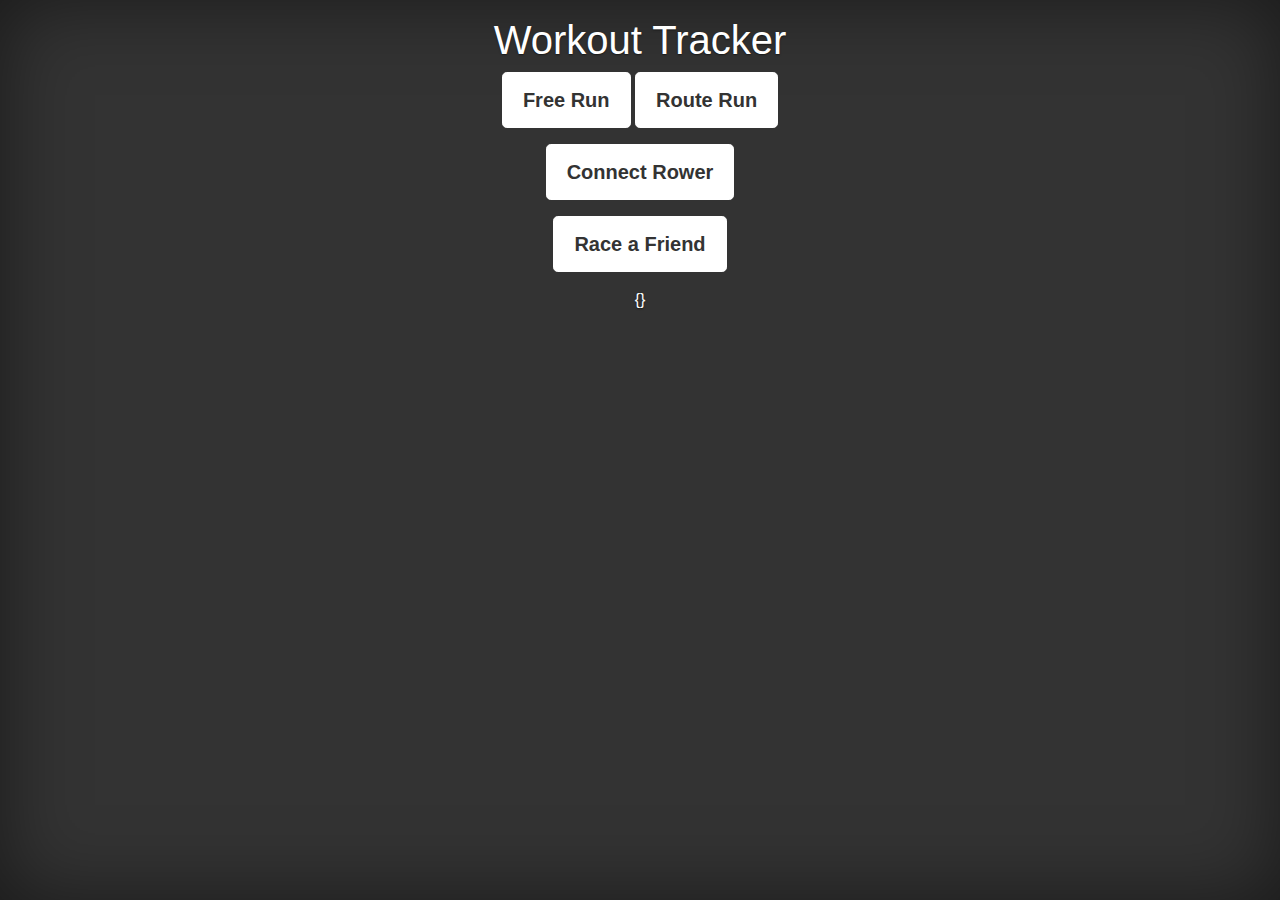
<file: tracker.html>
<!doctype html>
<HTML lang="en">

<HEAD>

<meta charset="utf-8">
<meta name="viewport" content="width=device-width, initial-scale=1, shrink-to-fit=no">
<!--
<link rel="stylesheet" href="https://unpkg.com/leaflet@1.3.4/dist/leaflet.css"
  integrity="sha512-puBpdR0798OZvTTbP4A8Ix/l+A4dHDD0DGqYW6RQ+9jxkRFclaxxQb/SJAWZfWAkuyeQUytO7+7N4QKrDh+drA=="
crossorigin=""/>
<link rel="stylesheet" href="https://stackpath.bootstrapcdn.com/bootstrap/4.1.3/css/bootstrap.min.css" integrity="sha384-MCw98/SFnGE8fJT3GXwEOngsV7Zt27NXFoaoApmYm81iuXoPkFOJwJ8ERdknLPMO" crossorigin="anonymous">
<link rel="stylesheet" href="http://getbootstrap.com/docs/4.1/examples/cover/cover.css">
-->
<link rel="stylesheet" href="lib/css/leaflet.css" />
<link rel="stylesheet" href="lib/css/bootstrap.min.css" />
<link rel="stylesheet" href="lib/css/cover.css" />
</HEAD>

<BODY class="text-center">
    <div id="app" class="cover-container d-flex w-100 h-100 p-3 mx-auto flex-column">
      <main role="main" class="inner cover">
        <h1 class="cover-heading">Workout Tracker</h1>
          <div id="setup" v-if="showSetup">
            <button id="run" class="btn btn-lg btn-secondary" onclick="start()">Free Run</button>
            <button id="routeRun" class="btn btn-lg btn-secondary" onclick="routeRun()">Route Run</button>
            <p>
            <p><p>
            <button id="row" class="btn btn-lg btn-secondary" onclick="pair()">Connect Rower</button>
            <p><p>
            <button id="friend" class="btn btn-lg btn-secondary" onclick="webtrc()">Race a Friend</button>
          </div>

          <input id="routes" name="file" type="file" v-if="showRoutePicker" onChange="loadRoute(this);"/>
          <p>

          <div id="mapDiv" v-show="showMap"></div>

          <div id="rowDiv" v-if="showRow">
            <div id="strokeGauge"></div>
            <p id="stroke">{{ data.currentStroke }}</p>
            <div id="strokes"></div>
          </div>

          <div id="runDiv" v-if="showRun">
          </div>

          <div id="downloadDiv" v-if="showDownload">
            <button id="download" onclick="download()">Save to File</button>
          </div>
          <p><p>
          <button id="reload" class="btn btn-lg btn-secondary" v-if="!showSetup" onclick="location.reload()">Restart</button>
        </p>
      </main>

    </div>
</BODY>

<!-- For remote hosted libs
<script src="https://unpkg.com/leaflet@1.3.4/dist/leaflet.js"
 integrity="sha512-nMMmRyTVoLYqjP9hrbed9S+FzjZHW5gY1TWCHA5ckwXZBadntCNs8kEqAWdrb9O7rxbCaA4lKTIWjDXZxflOcA=="
crossorigin=""></script>

<script src="https://code.jquery.com/jquery-3.3.1.slim.min.js" integrity="sha384-q8i/X+965DzO0rT7abK41JStQIAqVgRVzpbzo5smXKp4YfRvH+8abtTE1Pi6jizo" crossorigin="anonymous"></script>
<script src="https://cdnjs.cloudflare.com/ajax/libs/popper.js/1.14.3/umd/popper.min.js" integrity="sha384-ZMP7rVo3mIykV+2+9J3UJ46jBk0WLaUAdn689aCwoqbBJiSnjAK/l8WvCWPIPm49" crossorigin="anonymous"></script>
<script src="https://stackpath.bootstrapcdn.com/bootstrap/4.1.3/js/bootstrap.min.js" integrity="sha384-ChfqqxuZUCnJSK3+MXmPNIyE6ZbWh2IMqE241rYiqJxyMiZ6OW/JmZQ5stwEULTy" crossorigin="anonymous"></script>

<script src="https://cdn.jsdelivr.net/npm/vue/dist/vue.js"></script>
-->
<script src="lib/js/jquery-3.3.1.slim.min.js"></script>
<script src="lib/js/popper.min.js"></script>
<script src="lib/js/bootstrap.min.js"></script>
<script src="lib/js/vue.js"></script>
<script src="lib/js/d3.v5.min.js"></script>
<script src="lib/js/c3.min.js"></script>
<script src="lib/js/plotly-latest.min.js"></script>

<script src="js/location.js"></script>
<script src="js/rower.js"></script>
<script src="js/bt.js"></script>
<script src="js/main.js"></script>
<!-- <script src="js/test.js"></script> -->

</HTML>
</file>
<file: lib/css/leaflet.css>
/* required styles */

.leaflet-pane,
.leaflet-tile,
.leaflet-marker-icon,
.leaflet-marker-shadow,
.leaflet-tile-container,
.leaflet-pane > svg,
.leaflet-pane > canvas,
.leaflet-zoom-box,
.leaflet-image-layer,
.leaflet-layer {
	position: absolute;
	left: 0;
	top: 0;
	}
.leaflet-container {
	overflow: hidden;
	}
.leaflet-tile,
.leaflet-marker-icon,
.leaflet-marker-shadow {
	-webkit-user-select: none;
	   -moz-user-select: none;
	        user-select: none;
	  -webkit-user-drag: none;
	}
/* Safari renders non-retina tile on retina better with this, but Chrome is worse */
.leaflet-safari .leaflet-tile {
	image-rendering: -webkit-optimize-contrast;
	}
/* hack that prevents hw layers "stretching" when loading new tiles */
.leaflet-safari .leaflet-tile-container {
	width: 1600px;
	height: 1600px;
	-webkit-transform-origin: 0 0;
	}
.leaflet-marker-icon,
.leaflet-marker-shadow {
	display: block;
	}
/* .leaflet-container svg: reset svg max-width decleration shipped in Joomla! (joomla.org) 3.x */
/* .leaflet-container img: map is broken in FF if you have max-width: 100% on tiles */
.leaflet-container .leaflet-overlay-pane svg,
.leaflet-container .leaflet-marker-pane img,
.leaflet-container .leaflet-shadow-pane img,
.leaflet-container .leaflet-tile-pane img,
.leaflet-container img.leaflet-image-layer,
.leaflet-container .leaflet-tile {
	max-width: none !important;
	max-height: none !important;
	}

.leaflet-container.leaflet-touch-zoom {
	-ms-touch-action: pan-x pan-y;
	touch-action: pan-x pan-y;
	}
.leaflet-container.leaflet-touch-drag {
	-ms-touch-action: pinch-zoom;
	/* Fallback for FF which doesn't support pinch-zoom */
	touch-action: none;
	touch-action: pinch-zoom;
}
.leaflet-container.leaflet-touch-drag.leaflet-touch-zoom {
	-ms-touch-action: none;
	touch-action: none;
}
.leaflet-container {
	-webkit-tap-highlight-color: transparent;
}
.leaflet-container a {
	-webkit-tap-highlight-color: rgba(51, 181, 229, 0.4);
}
.leaflet-tile {
	filter: inherit;
	visibility: hidden;
	}
.leaflet-tile-loaded {
	visibility: inherit;
	}
.leaflet-zoom-box {
	width: 0;
	height: 0;
	-moz-box-sizing: border-box;
	     box-sizing: border-box;
	z-index: 800;
	}
/* workaround for https://bugzilla.mozilla.org/show_bug.cgi?id=888319 */
.leaflet-overlay-pane svg {
	-moz-user-select: none;
	}

.leaflet-pane         { z-index: 400; }

.leaflet-tile-pane    { z-index: 200; }
.leaflet-overlay-pane { z-index: 400; }
.leaflet-shadow-pane  { z-index: 500; }
.leaflet-marker-pane  { z-index: 600; }
.leaflet-tooltip-pane   { z-index: 650; }
.leaflet-popup-pane   { z-index: 700; }

.leaflet-map-pane canvas { z-index: 100; }
.leaflet-map-pane svg    { z-index: 200; }

.leaflet-vml-shape {
	width: 1px;
	height: 1px;
	}
.lvml {
	behavior: url(#default#VML);
	display: inline-block;
	position: absolute;
	}


/* control positioning */

.leaflet-control {
	position: relative;
	z-index: 800;
	pointer-events: visiblePainted; /* IE 9-10 doesn't have auto */
	pointer-events: auto;
	}
.leaflet-top,
.leaflet-bottom {
	position: absolute;
	z-index: 1000;
	pointer-events: none;
	}
.leaflet-top {
	top: 0;
	}
.leaflet-right {
	right: 0;
	}
.leaflet-bottom {
	bottom: 0;
	}
.leaflet-left {
	left: 0;
	}
.leaflet-control {
	float: left;
	clear: both;
	}
.leaflet-right .leaflet-control {
	float: right;
	}
.leaflet-top .leaflet-control {
	margin-top: 10px;
	}
.leaflet-bottom .leaflet-control {
	margin-bottom: 10px;
	}
.leaflet-left .leaflet-control {
	margin-left: 10px;
	}
.leaflet-right .leaflet-control {
	margin-right: 10px;
	}


/* zoom and fade animations */

.leaflet-fade-anim .leaflet-tile {
	will-change: opacity;
	}
.leaflet-fade-anim .leaflet-popup {
	opacity: 0;
	-webkit-transition: opacity 0.2s linear;
	   -moz-transition: opacity 0.2s linear;
	        transition: opacity 0.2s linear;
	}
.leaflet-fade-anim .leaflet-map-pane .leaflet-popup {
	opacity: 1;
	}
.leaflet-zoom-animated {
	-webkit-transform-origin: 0 0;
	    -ms-transform-origin: 0 0;
	        transform-origin: 0 0;
	}
.leaflet-zoom-anim .leaflet-zoom-animated {
	will-change: transform;
	}
.leaflet-zoom-anim .leaflet-zoom-animated {
	-webkit-transition: -webkit-transform 0.25s cubic-bezier(0,0,0.25,1);
	   -moz-transition:    -moz-transform 0.25s cubic-bezier(0,0,0.25,1);
	        transition:         transform 0.25s cubic-bezier(0,0,0.25,1);
	}
.leaflet-zoom-anim .leaflet-tile,
.leaflet-pan-anim .leaflet-tile {
	-webkit-transition: none;
	   -moz-transition: none;
	        transition: none;
	}

.leaflet-zoom-anim .leaflet-zoom-hide {
	visibility: hidden;
	}


/* cursors */

.leaflet-interactive {
	cursor: pointer;
	}
.leaflet-grab {
	cursor: -webkit-grab;
	cursor:    -moz-grab;
	cursor:         grab;
	}
.leaflet-crosshair,
.leaflet-crosshair .leaflet-interactive {
	cursor: crosshair;
	}
.leaflet-popup-pane,
.leaflet-control {
	cursor: auto;
	}
.leaflet-dragging .leaflet-grab,
.leaflet-dragging .leaflet-grab .leaflet-interactive,
.leaflet-dragging .leaflet-marker-draggable {
	cursor: move;
	cursor: -webkit-grabbing;
	cursor:    -moz-grabbing;
	cursor:         grabbing;
	}

/* marker & overlays interactivity */
.leaflet-marker-icon,
.leaflet-marker-shadow,
.leaflet-image-layer,
.leaflet-pane > svg path,
.leaflet-tile-container {
	pointer-events: none;
	}

.leaflet-marker-icon.leaflet-interactive,
.leaflet-image-layer.leaflet-interactive,
.leaflet-pane > svg path.leaflet-interactive {
	pointer-events: visiblePainted; /* IE 9-10 doesn't have auto */
	pointer-events: auto;
	}

/* visual tweaks */

.leaflet-container {
	background: #ddd;
	outline: 0;
	}
.leaflet-container a {
	color: #0078A8;
	}
.leaflet-container a.leaflet-active {
	outline: 2px solid orange;
	}
.leaflet-zoom-box {
	border: 2px dotted #38f;
	background: rgba(255,255,255,0.5);
	}


/* general typography */
.leaflet-container {
	font: 12px/1.5 "Helvetica Neue", Arial, Helvetica, sans-serif;
	}


/* general toolbar styles */

.leaflet-bar {
	box-shadow: 0 1px 5px rgba(0,0,0,0.65);
	border-radius: 4px;
	}
.leaflet-bar a,
.leaflet-bar a:hover {
	background-color: #fff;
	border-bottom: 1px solid #ccc;
	width: 26px;
	height: 26px;
	line-height: 26px;
	display: block;
	text-align: center;
	text-decoration: none;
	color: black;
	}
.leaflet-bar a,
.leaflet-control-layers-toggle {
	background-position: 50% 50%;
	background-repeat: no-repeat;
	display: block;
	}
.leaflet-bar a:hover {
	background-color: #f4f4f4;
	}
.leaflet-bar a:first-child {
	border-top-left-radius: 4px;
	border-top-right-radius: 4px;
	}
.leaflet-bar a:last-child {
	border-bottom-left-radius: 4px;
	border-bottom-right-radius: 4px;
	border-bottom: none;
	}
.leaflet-bar a.leaflet-disabled {
	cursor: default;
	background-color: #f4f4f4;
	color: #bbb;
	}

.leaflet-touch .leaflet-bar a {
	width: 30px;
	height: 30px;
	line-height: 30px;
	}
.leaflet-touch .leaflet-bar a:first-child {
	border-top-left-radius: 2px;
	border-top-right-radius: 2px;
	}
.leaflet-touch .leaflet-bar a:last-child {
	border-bottom-left-radius: 2px;
	border-bottom-right-radius: 2px;
	}

/* zoom control */

.leaflet-control-zoom-in,
.leaflet-control-zoom-out {
	font: bold 18px 'Lucida Console', Monaco, monospace;
	text-indent: 1px;
	}

.leaflet-touch .leaflet-control-zoom-in, .leaflet-touch .leaflet-control-zoom-out  {
	font-size: 22px;
	}


/* layers control */

.leaflet-control-layers {
	box-shadow: 0 1px 5px rgba(0,0,0,0.4);
	background: #fff;
	border-radius: 5px;
	}
.leaflet-control-layers-toggle {
	background-image: url(images/layers.png);
	width: 36px;
	height: 36px;
	}
.leaflet-retina .leaflet-control-layers-toggle {
	background-image: url(images/layers-2x.png);
	background-size: 26px 26px;
	}
.leaflet-touch .leaflet-control-layers-toggle {
	width: 44px;
	height: 44px;
	}
.leaflet-control-layers .leaflet-control-layers-list,
.leaflet-control-layers-expanded .leaflet-control-layers-toggle {
	display: none;
	}
.leaflet-control-layers-expanded .leaflet-control-layers-list {
	display: block;
	position: relative;
	}
.leaflet-control-layers-expanded {
	padding: 6px 10px 6px 6px;
	color: #333;
	background: #fff;
	}
.leaflet-control-layers-scrollbar {
	overflow-y: scroll;
	overflow-x: hidden;
	padding-right: 5px;
	}
.leaflet-control-layers-selector {
	margin-top: 2px;
	position: relative;
	top: 1px;
	}
.leaflet-control-layers label {
	display: block;
	}
.leaflet-control-layers-separator {
	height: 0;
	border-top: 1px solid #ddd;
	margin: 5px -10px 5px -6px;
	}

/* Default icon URLs */
.leaflet-default-icon-path {
	background-image: url(images/marker-icon.png);
	}


/* attribution and scale controls */

.leaflet-container .leaflet-control-attribution {
	background: #fff;
	background: rgba(255, 255, 255, 0.7);
	margin: 0;
	}
.leaflet-control-attribution,
.leaflet-control-scale-line {
	padding: 0 5px;
	color: #333;
	}
.leaflet-control-attribution a {
	text-decoration: none;
	}
.leaflet-control-attribution a:hover {
	text-decoration: underline;
	}
.leaflet-container .leaflet-control-attribution,
.leaflet-container .leaflet-control-scale {
	font-size: 11px;
	}
.leaflet-left .leaflet-control-scale {
	margin-left: 5px;
	}
.leaflet-bottom .leaflet-control-scale {
	margin-bottom: 5px;
	}
.leaflet-control-scale-line {
	border: 2px solid #777;
	border-top: none;
	line-height: 1.1;
	padding: 2px 5px 1px;
	font-size: 11px;
	white-space: nowrap;
	overflow: hidden;
	-moz-box-sizing: border-box;
	     box-sizing: border-box;

	background: #fff;
	background: rgba(255, 255, 255, 0.5);
	}
.leaflet-control-scale-line:not(:first-child) {
	border-top: 2px solid #777;
	border-bottom: none;
	margin-top: -2px;
	}
.leaflet-control-scale-line:not(:first-child):not(:last-child) {
	border-bottom: 2px solid #777;
	}

.leaflet-touch .leaflet-control-attribution,
.leaflet-touch .leaflet-control-layers,
.leaflet-touch .leaflet-bar {
	box-shadow: none;
	}
.leaflet-touch .leaflet-control-layers,
.leaflet-touch .leaflet-bar {
	border: 2px solid rgba(0,0,0,0.2);
	background-clip: padding-box;
	}


/* popup */

.leaflet-popup {
	position: absolute;
	text-align: center;
	margin-bottom: 20px;
	}
.leaflet-popup-content-wrapper {
	padding: 1px;
	text-align: left;
	border-radius: 12px;
	}
.leaflet-popup-content {
	margin: 13px 19px;
	line-height: 1.4;
	}
.leaflet-popup-content p {
	margin: 18px 0;
	}
.leaflet-popup-tip-container {
	width: 40px;
	height: 20px;
	position: absolute;
	left: 50%;
	margin-left: -20px;
	overflow: hidden;
	pointer-events: none;
	}
.leaflet-popup-tip {
	width: 17px;
	height: 17px;
	padding: 1px;

	margin: -10px auto 0;

	-webkit-transform: rotate(45deg);
	   -moz-transform: rotate(45deg);
	    -ms-transform: rotate(45deg);
	        transform: rotate(45deg);
	}
.leaflet-popup-content-wrapper,
.leaflet-popup-tip {
	background: white;
	color: #333;
	box-shadow: 0 3px 14px rgba(0,0,0,0.4);
	}
.leaflet-container a.leaflet-popup-close-button {
	position: absolute;
	top: 0;
	right: 0;
	padding: 4px 4px 0 0;
	border: none;
	text-align: center;
	width: 18px;
	height: 14px;
	font: 16px/14px Tahoma, Verdana, sans-serif;
	color: #c3c3c3;
	text-decoration: none;
	font-weight: bold;
	background: transparent;
	}
.leaflet-container a.leaflet-popup-close-button:hover {
	color: #999;
	}
.leaflet-popup-scrolled {
	overflow: auto;
	border-bottom: 1px solid #ddd;
	border-top: 1px solid #ddd;
	}

.leaflet-oldie .leaflet-popup-content-wrapper {
	zoom: 1;
	}
.leaflet-oldie .leaflet-popup-tip {
	width: 24px;
	margin: 0 auto;

	-ms-filter: "progid:DXImageTransform.Microsoft.Matrix(M11=0.70710678, M12=0.70710678, M21=-0.70710678, M22=0.70710678)";
	filter: progid:DXImageTransform.Microsoft.Matrix(M11=0.70710678, M12=0.70710678, M21=-0.70710678, M22=0.70710678);
	}
.leaflet-oldie .leaflet-popup-tip-container {
	margin-top: -1px;
	}

.leaflet-oldie .leaflet-control-zoom,
.leaflet-oldie .leaflet-control-layers,
.leaflet-oldie .leaflet-popup-content-wrapper,
.leaflet-oldie .leaflet-popup-tip {
	border: 1px solid #999;
	}


/* div icon */

.leaflet-div-icon {
	background: #fff;
	border: 1px solid #666;
	}


/* Tooltip */
/* Base styles for the element that has a tooltip */
.leaflet-tooltip {
	position: absolute;
	padding: 6px;
	background-color: #fff;
	border: 1px solid #fff;
	border-radius: 3px;
	color: #222;
	white-space: nowrap;
	-webkit-user-select: none;
	-moz-user-select: none;
	-ms-user-select: none;
	user-select: none;
	pointer-events: none;
	box-shadow: 0 1px 3px rgba(0,0,0,0.4);
	}
.leaflet-tooltip.leaflet-clickable {
	cursor: pointer;
	pointer-events: auto;
	}
.leaflet-tooltip-top:before,
.leaflet-tooltip-bottom:before,
.leaflet-tooltip-left:before,
.leaflet-tooltip-right:before {
	position: absolute;
	pointer-events: none;
	border: 6px solid transparent;
	background: transparent;
	content: "";
	}

/* Directions */

.leaflet-tooltip-bottom {
	margin-top: 6px;
}
.leaflet-tooltip-top {
	margin-top: -6px;
}
.leaflet-tooltip-bottom:before,
.leaflet-tooltip-top:before {
	left: 50%;
	margin-left: -6px;
	}
.leaflet-tooltip-top:before {
	bottom: 0;
	margin-bottom: -12px;
	border-top-color: #fff;
	}
.leaflet-tooltip-bottom:before {
	top: 0;
	margin-top: -12px;
	margin-left: -6px;
	border-bottom-color: #fff;
	}
.leaflet-tooltip-left {
	margin-left: -6px;
}
.leaflet-tooltip-right {
	margin-left: 6px;
}
.leaflet-tooltip-left:before,
.leaflet-tooltip-right:before {
	top: 50%;
	margin-top: -6px;
	}
.leaflet-tooltip-left:before {
	right: 0;
	margin-right: -12px;
	border-left-color: #fff;
	}
.leaflet-tooltip-right:before {
	left: 0;
	margin-left: -12px;
	border-right-color: #fff;
	}
</file>
<file: lib/css/cover.css>
/*
 * Globals
 */

/* Links */
a,
a:focus,
a:hover {
  color: #fff;
}

/* Custom default button */
.btn-secondary,
.btn-secondary:hover,
.btn-secondary:focus {
  color: #333;
  text-shadow: none; /* Prevent inheritance from `body` */
  background-color: #fff;
  border: .05rem solid #fff;
}


/*
 * Base structure
 */

html,
body {
  height: 100%;
  background-color: #333;
}

body {
  display: -ms-flexbox;
  display: flex;
  color: #fff;
  text-shadow: 0 .05rem .1rem rgba(0, 0, 0, .5);
  box-shadow: inset 0 0 5rem rgba(0, 0, 0, .5);
}

.cover-container {
  max-width: 42em;
}


/*
 * Header
 */
.masthead {
  margin-bottom: 2rem;
}

.masthead-brand {
  margin-bottom: 0;
}

.nav-masthead .nav-link {
  padding: .25rem 0;
  font-weight: 700;
  color: rgba(255, 255, 255, .5);
  background-color: transparent;
  border-bottom: .25rem solid transparent;
}

.nav-masthead .nav-link:hover,
.nav-masthead .nav-link:focus {
  border-bottom-color: rgba(255, 255, 255, .25);
}

.nav-masthead .nav-link + .nav-link {
  margin-left: 1rem;
}

.nav-masthead .active {
  color: #fff;
  border-bottom-color: #fff;
}

@media (min-width: 48em) {
  .masthead-brand {
    float: left;
  }
  .nav-masthead {
    float: right;
  }
}


/*
 * Cover
 */
.cover {
  padding: 0 1.5rem;
}
.cover .btn-lg {
  padding: .75rem 1.25rem;
  font-weight: 700;
}


/*
 * Footer
 */
.mastfoot {
  color: rgba(255, 255, 255, .5);
}
</file>
